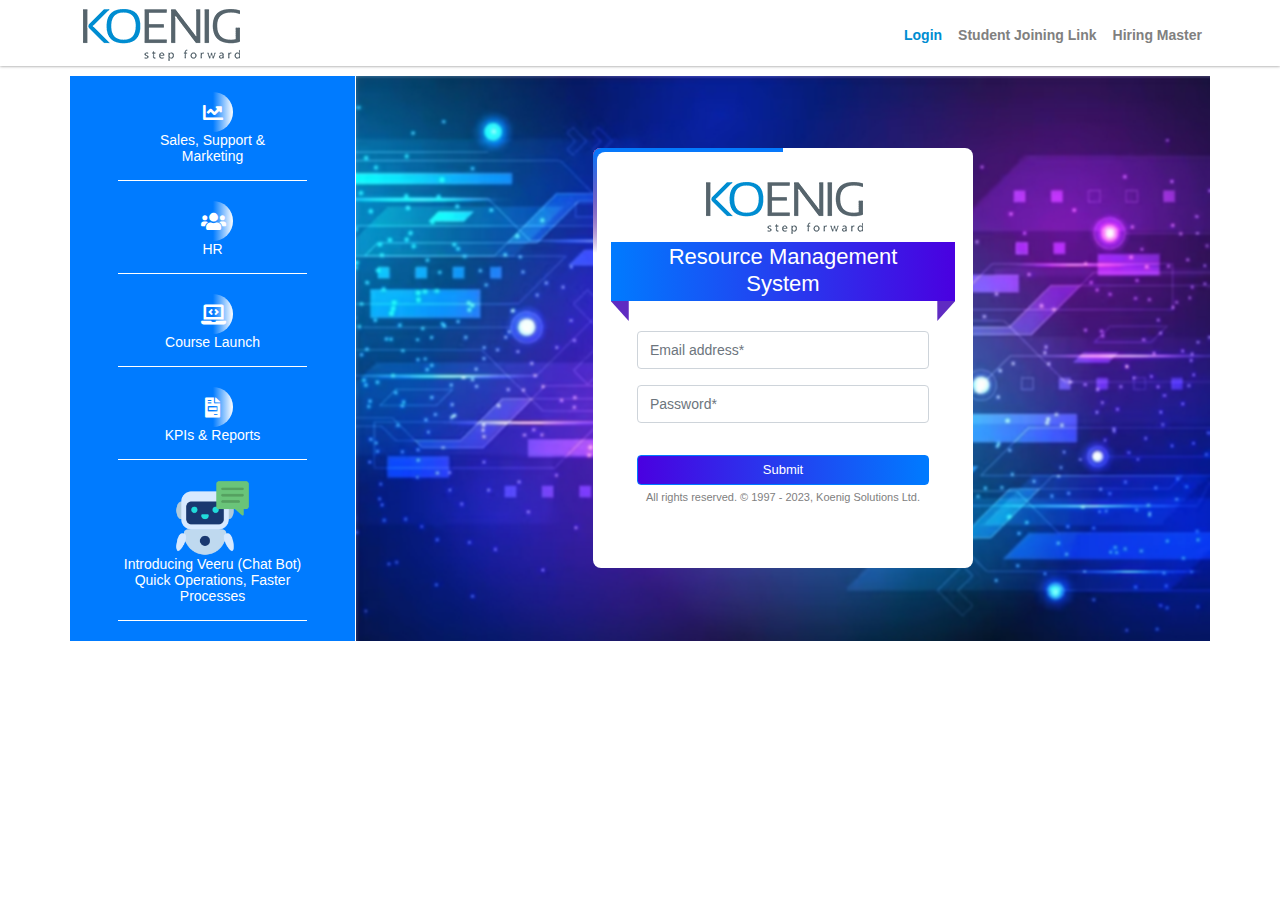
<file: index.html>
<!doctype html>
<html lang="en">
  <head>
    <!-- Required meta tags -->
    <meta charset="utf-8">
    <meta name="viewport" content="width=device-width, initial-scale=1, shrink-to-fit=no">

    <!-- Bootstrap CSS -->
    <link href="css/bootstrap.min.css" rel="stylesheet" type="text/css" />
    <link href="css/all.min.css" rel="stylesheet" type="text/css" />
    <link href="js/fontawesome.min.js" rel="stylesheet" type="text/css" />
    <link href="css/animate.css" rel="stylesheet" type="text/css" />
    <link href="css/style.css" rel="stylesheet" type="text/css" />
      <!-- Template Main CSS File -->
    <title>KO</title>
  </head>
  <body>
  
  <header id="header" class="sticky-top">

      <div class="container p-0">
      <nav class="navbar navbar-expand-md p-0">
        <a class="navbar-brand" href="index.html"><img src="images/logo.png" alt="logo"></a>
        <button class="navbar-toggler" style="margin-top: -15px" type="button" data-toggle="collapse" data-target="#navbarSupportedContent" aria-controls="navbarSupportedContent" aria-expanded="false" aria-label="Toggle navigation">
          <span class="navbar-toggler-icon">
            <i class="fa fa-bars"></i>
          </span>
        </button>
      <div class="collapse navbar-collapse" id="navbarSupportedContent">
        <ul class="navbar-nav ml-auto">
          <li class="nav-item active"><a class="nav-link" href="index.html">Login</a></li>
          <li class="nav-item"><a class="nav-link" href="student.html">Student Joining Link</a></li>
          <li class="nav-item"><a class="nav-link" href="hire-master.html">Hiring Master</a></li>
        </ul>
      </div>
      </div>
      </nav><!-- .nav-menu -->
    </div>
  </header><!-- End Header -->
  
  <section class="student-joining login">
    <div class="container">
      <div class="row">
        <div class="col-md-3 info pr-5 pl-5 pt-3">
          <div class="login-brand">
            <ul>
              <li class="wow fadeInDown" data-wow-duration="2s">
                <div class="icon">
                  <i class="fa fa-chart-line"></i>
                </div>
                <p>Sales, Support & <br/>Marketing</p>
              </li>
              <li class="wow fadeInDown" data-wow-duration="2s" data-wow-delay="1s">
                <div class="icon">
                  <i class="fa fa-users"></i>
                </div>
                <p>HR</p>
              </li>
              <li class="wow fadeInDown" data-wow-duration="2s" data-wow-delay="1.5s">
                <div class="icon">
                  <i class="fa fa-laptop-code"></i>
                </div>
                <p>Course Launch</p>
              </li>
              <li class="wow fadeInDown" data-wow-duration="2s" data-wow-delay="2s">
                <div class="icon">
                  <i class="fa fa-file-invoice"></i>
                </div>
                <p>KPIs & Reports</p>
              </li>
              <li class="wow fadeInDown" data-wow-duration="2s" data-wow-delay="2.5s">
                <div class="icon">
                  <img src="images/chatbot.png" alt="chatbot">
                </div>
                <p>Introducing Veeru (Chat Bot) Quick Operations, Faster Processes</p>
              </li>
            </ul>
          </div>
        </div>
        <div class="col-md-9 login-form d-flex align-items-center pr-5 pl-5 pt-3 pb-3">
          <div class="backdrop"></div>
          <div class="container">
            <div class="login-block">
              <span class="border-line"></span>
              <form id="registration_form">
                <div class="login-head text-center">
                  <img src="images/logo.png" class="mb-2" alt="logo">
                  <div class="form-heading"><h4 class="text-primary text-center">Resource Management <br/>System</h4></div>
                  
                </div>
                <div class="form-group mb-3" style="margin-top: 30px;">
                  <input type="email" class="form-control" id="form_email" placeholder="Email address*">
                  <span class="d-block text-right text-danger"><small class="error_form" id="email_error_message""></small></span>
                </div>
                <div class="form-group">
                  <input type="password" class="form-control" placeholder="Password*" id="form_password">
                  <span class="d-block text-right text-danger"><small class="error_form" id="password_error_message"></small></span>
                  
                </div>
                <button class="btn btn-primary pt-1 pb-1 mt-3">Submit</button>
                <span class="rights d-block text-center mt-1">All rights reserved. &#169; 1997 - 2023, Koenig Solutions Ltd.</span>
              </form>
            </div>
          </div>
        </div>
      </div>
    </div>
  </section>



  <script src="js/jquery-3.4.1.min.js" type="text/javascript"></script>
	<script src="js/bootstrap.min.js" type="text/javascript"></script>
	<script src="js/fontawesome.min.js" type="text/javascript"></script>
	<script src="js/wow.min.js" type="text/javascript"></script>
  
  <script>
  new WOW().init();
  </script>
  
  <script type="text/javascript">
    $(function() {

       $("#email_error_message").hide();
       $("#password_error_message").hide();

       var error_email = false;
       var error_password = false;

       $("#form_email").focusout(function() {
          check_email();
       });
       $("#form_password").focusout(function() {
          check_password();
       });
 

       function check_password() {
          var password_length = $("#form_password").val().length;
          if (password_length < 8) {
             $("#password_error_message").html("Atleast 8 Characters");
             $("#password_error_message").show();
             $("#form_password").css("border-bottom","2px solid #F90A0A");
             error_password = true;
          } else {
             $("#password_error_message").hide();
             $("#form_password").css("border-bottom","2px solid #34F458");
          }
       }


       function check_email() {
          var pattern = /^([\w-\.]+@([\w-]+\.)+[\w-]{2,4})?$/;
          var email = $("#form_email").val();
          if (pattern.test(email) && email !== '') {
             $("#email_error_message").hide();
             $("#form_email").css("border-bottom","2px solid #34F458");
          } else {
             $("#email_error_message").html("Invalid Email");
             $("#email_error_message").show();
             $("#form_email").css("border-bottom","2px solid #F90A0A");
             error_email = true;
          }
       }

       $("#registration_form").submit(function() {
          error_email = false;
          error_password = false;
        
          check_email();
          check_password();

          if (error_email === false && error_password === false) {
             alert("Registration Successfull");
             return true;
          } else {
             alert("Please Fill the form Correctly");
             return false;
          }


       });
    });
 </script>
  
  </body>
</html>
</file>
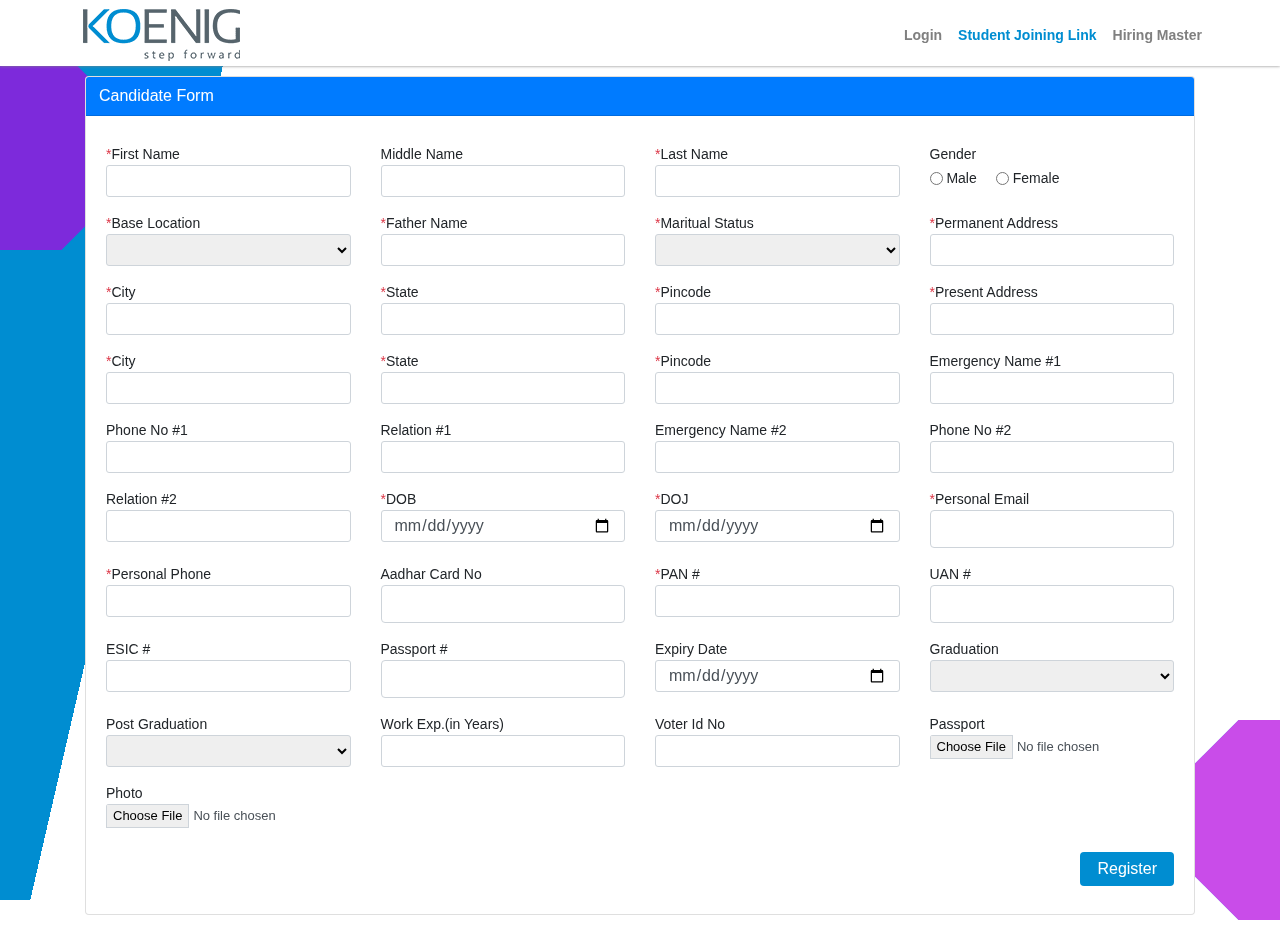
<file: student.html>
<!doctype html>
<html lang="en">
  <head>
    <!-- Required meta tags -->
    <meta charset="utf-8">
    <meta name="viewport" content="width=device-width, initial-scale=1, shrink-to-fit=no">

    <!-- Bootstrap CSS -->
    <link href="css/bootstrap.min.css" rel="stylesheet" type="text/css" />
    <!-- fontawesome icon CSS File -->
    <link href="css/all.min.css" rel="stylesheet" type="text/css" />
    <link href="css/fontawesome.min.css" rel="stylesheet" type="text/css" />
    <!-- animation CSS File -->
    <link href="css/animate.css" rel="stylesheet" type="text/css" />
    <!-- Template Main CSS File -->
    <link href="css/style.css" rel="stylesheet" type="text/css" />
      
    <title>KO</title>
  </head>
  
  <body class="slanted-bg">
  
    <header id="header" class="sticky-top">

      <div class="container p-0">
      <nav class="navbar navbar-expand-md p-0">
        <a class="navbar-brand" href="index.html"><img src="images/logo.png" alt="logo"></a>
        <button class="navbar-toggler" style="margin-top: -15px" type="button" data-toggle="collapse" data-target="#navbarSupportedContent" aria-controls="navbarSupportedContent" aria-expanded="false" aria-label="Toggle navigation">
          <span class="navbar-toggler-icon">
            <i class="fa fa-bars"></i>
          </span>
        </button>
      <div class="collapse navbar-collapse" id="navbarSupportedContent">
        <ul class="navbar-nav ml-auto">
          <li class="nav-item"><a class="nav-link" href="index.html">Login</a></li>
          <li class="nav-item active"><a class="nav-link" href="student.html">Student Joining Link</a></li>
          <li class="nav-item"><a class="nav-link" href="hire-master.html">Hiring Master</a></li>
        </ul>
      </div>
      </div>
      </nav><!-- .nav-menu -->
    </div>
  </header><!-- End Header -->
  
  <!-- End Header -->
  
  <section class="student-joining">
    <div class="octagon-wrap wow jackInTheBox animated infinite" data-wow-duration="3s">
      <div class="octagon"></div>
    </div>
    <div class="octagon-wrap2 wow jackInTheBox animated infinite" data-wow-duration="3s" data-wow-delay="2s">
      <div class="octagon"></div>
    </div>
    <!-- container -->
    <div class="container">

      <div>
        <div class="card">
          <!-- form-header -->
          <div class="card-header">
            <h2 class="mb-0">
              <button class="btn btn-link btn-block text-left" type="button">
                Candidate Form
              </button>
            </h2>
          </div>
      
          <div>
            
            <div class="card-body">
              <!-- form -->
              <form id="registration_form" method="post" action=""> 
                <div class="row mt-2 mb-2">
                  <div class="col-sm-6 col-md-4 col-lg-3">
                    <div class="form-group">
                      <label for="form_fname"><span class="text-danger">*</span>First Name</label>
                      <input type="text" class="form-control" id="form_fname" >
                      <span class="error_form" id="fname_error_message"></span>
                    </div>
                  </div>
                  <div class="col-sm-6 col-md-4 col-lg-3">
                    <div class="form-group">
                      <label for="form_mname">Middle Name</label>
                      <input type="text" class="form-control" id="form_mname" >
                    </div>
                  </div>
                  <div class="col-sm-6 col-md-4 col-lg-3">
                    <div class="form-group">
                      <label for="form_sname"><span class="text-danger">*</span>Last Name</label>
                      <input type="text" class="form-control" id="form_sname">
                      <span class="error_form" id="sname_error_message"></span>
                    </div>
                  </div>
                
                  <div class="col-sm-6 col-md-4 col-lg-3">
                    <div class="form-group d-flex flex-wrap">
                      <label for="form_gender" style="width:100%;">Gender</label>
                      <div class="form-check">
                        <input class="form-check-input" type="radio" name="flexRadioDefault" id="flexRadioDefault1">
                        <label class="form-check-label" for="flexRadioDefault1">
                          Male
                        </label>
                      </div>
                      <div class="form-check  ml-3">
                        <input class="form-check-input" type="radio" name="flexRadioDefault" id="flexRadioDefault2">
                        <label class="form-check-label" for="flexRadioDefault2">
                          Female
                        </label>
                      </div>
                    </div>
                  </div>
                  <div class="col-sm-6 col-md-4 col-lg-3">
                    <div class="form-group">
                      <label for="form_blocation"><span class="text-danger">*</span>Base Location</label>
                      <select class="form-select" aria-label="Default select example" id="form_blocation">
                        <option selected></option>
                        <option value="1">Sample</option>
                        <option value="2">Sample</option>
                      </select>
                      <span class="error_form" id="blocation_error_message"></span>
                    </div>
                  </div>
                  
                
                  <div class="col-sm-6 col-md-4 col-lg-3">
                    <div class="form-group">
                      <label for="form_father_name"><span class="text-danger">*</span>Father Name</label><br/>
                      <input type="text" class="form-control" id="form_father_name" >
                      <span class="error_form" id="father_name_error_message"></span>
                    </div>
                  </div>
                  <div class="col-sm-6 col-md-4 col-lg-3">
                    <div class="form-group">
                      <label for="form_maritual"><span class="text-danger">*</span>Maritual Status</label>
                      <select class="form-select" aria-label="Default select example" id="form_maritual">
                        <option selected></option>
                        <option value="1">Married</option>
                        <option value="2">Unmarried</option>
                      </select>
                      <span class="error_form" id="maritual_error_message"></span>
                    </div>
                  </div>
                
                  <div class="col-sm-6 col-md-4 col-lg-3">
                    <div class="form-group">
                      <label for="form_perm_addr"><span class="text-danger">*</span>Permanent Address</label>
                      <input type="text" class="form-control" id="form_perm_addr" >
                      <span class="error_form" id="perm_addr_error_message"></span>
                    </div>
                  </div>
                  <div class="col-sm-6 col-md-4 col-lg-3">
                    <div class="form-group">
                      <label for="form_perm_city"><span class="text-danger">*</span>City</label>
                      <input type="text" class="form-control" id="form_perm_city" >
                      <span class="error_form" id="perm_city_error_message"></span>
                    </div>
                  </div>
                  <div class="col-sm-6 col-md-4 col-lg-3">
                    <div class="form-group">
                      <label for="form_perm_state"><span class="text-danger">*</span>State</label>
                      <input type="text" class="form-control" id="form_perm_state" >
                      <span class="error_form" id="perm_state_error_message"></span>
                    </div>
                  </div>
                  <div class="col-sm-6 col-md-4 col-lg-3">
                    <div class="form-group">
                      <label for="form_perm_pincode"><span class="text-danger">*</span>Pincode</label>
                      <input type="text" class="form-control" id="form_perm_pincode" >
                      <span class="error_form" id="perm_pincode_error_message"></span>
                    </div>
                  </div>
                
                  <div class="col-sm-6 col-md-4 col-lg-3">
                    <div class="form-group">
                      <label for="form_pres_addr"><span class="text-danger">*</span>Present Address</label>
                      <input type="text" class="form-control" id="form_pres_addr" >
                      <span class="error_form" id="pres_addr_error_message"></span>
                    </div>
                  </div>
                  <div class="col-sm-6 col-md-4 col-lg-3">
                    <div class="form-group">
                      <label for="form_pres_city"><span class="text-danger">*</span>City</label>
                      <input type="text" class="form-control" id="form_pres_city" >
                      <span class="error_form" id="pres_city_error_message"></span>
                    </div>
                  </div>
                  <div class="col-sm-6 col-md-4 col-lg-3">
                    <div class="form-group">
                      <label for="form_pres_state"><span class="text-danger">*</span>State</label>
                      <input type="text" class="form-control" id="form_pres_state" >
                      <span class="error_form" id="pres_state_error_message"></span>
                    </div>
                  </div>
                  <div class="col-sm-6 col-md-4 col-lg-3">
                    <div class="form-group">
                      <label for="form_pres_pincode"><span class="text-danger">*</span>Pincode</label>
                      <input type="text" class="form-control" id="form_pres_pincode" >
                      <span class="error_form" id="pres_pincode_error_message"></span>
                    </div>
                  </div>
               
                  <div class="col-sm-6 col-md-4 col-lg-3">
                    <div class="form-group">
                      <label for="form_emergencyName">Emergency Name #1</label>
                      <input type="text" class="form-control" id="form_emergencyName" >
                    </div>
                  </div>
                  <div class="col-sm-6 col-md-4 col-lg-3">
                    <div class="form-group">
                      <label for="form_emergencyPhone">Phone No #1</label>
                      <input type="text" class="form-control" id="form_emergencyPhone" >
                    </div>
                  </div>
                  <div class="col-sm-6 col-md-4 col-lg-3">
                    <div class="form-group">
                      <label for="form_emergencyRelation">Relation #1</label>
                      <input type="text" class="form-control" id="form_emergencyRelation" >
                    </div>
                  </div>
                
                  <div class="col-sm-6 col-md-4 col-lg-3">
                    <div class="form-group">
                      <label for="form_emergencyName2">Emergency Name #2</label>
                      <input type="text" class="form-control" id="form_emergencyName2" >
                    </div>
                  </div>
                  <div class="col-sm-6 col-md-4 col-lg-3">
                    <div class="form-group">
                      <label for="form_emergencyPhone2">Phone No #2</label>
                      <input type="text" class="form-control" id="form_emergencyPhone2" >
                    </div>
                  </div>
                  <div class="col-sm-6 col-md-4 col-lg-3">
                    <div class="form-group">
                      <label for="form_emergencyRelation2">Relation #2</label>
                      <input type="text" class="form-control" id="form_emergencyRelation2" >
                    </div>
                  </div>
                
                  <div class="col-sm-6 col-md-4 col-lg-3">
                    <div class="form-group">
                      <label for="form_dob"><span class="text-danger">*</span>DOB</label>
                      <input type="date" class="form-control" id="form_dob" >
                      <span class="error_form" id="dob_error_message"></span>
                    </div>
                  </div>
                  <div class="col-sm-6 col-md-4 col-lg-3">
                    <div class="form-group">
                      <label for="form_doj"><span class="text-danger">*</span>DOJ</label>
                      <input type="date" class="form-control" id="form_doj" >
                      <span class="error_form" id="doj_error_message"></span>
                    </div>
                  </div>
                  
                
                  <div class="col-sm-6 col-md-4 col-lg-3">
                    <div class="form-group">
                      <label for="form_email"><span class="text-danger">*</span>Personal Email</label>
                      <input type="email" class="form-control" id="form_email" >
                      <span class="error_form" id="email_error_message"></span>
                    </div>
                  </div>
                  <div class="col-sm-6 col-md-4 col-lg-3">
                    <div class="form-group">
                      <label for="form_phone"><span class="text-danger">*</span>Personal Phone</label>
                      <input type="text" class="form-control" id="form_phone" >
                      <span class="error_form" id="phone_error_message"></span>
                    </div>
                  </div>
                
                  <div class="col-sm-6 col-md-4 col-lg-3">
                    <div class="form-group">
                      <label for="form_aadhar">Aadhar Card No</label>
                      <input type="email" class="form-control" id="form_aadhar" >
                    </div>
                  </div>
                  <div class="col-sm-6 col-md-4 col-lg-3">
                    <div class="form-group">
                      <label for="form_pan"><span class="text-danger">*</span>PAN #</label>
                      <input type="text" class="form-control" id="form_pan" >
                      <span class="error_form" id="pan_error_message"></span>
                    </div>
                  </div>
                
                  <div class="col-sm-6 col-md-4 col-lg-3">
                    <div class="form-group">
                      <label for="form_uan">UAN #</label>
                      <input type="email" class="form-control" id="form_uan" >
                    </div>
                  </div>
                  <div class="col-sm-6 col-md-4 col-lg-3">
                    <div class="form-group">
                      <label for="form_esic">ESIC #</label>
                      <input type="text" class="form-control" id="form_esic" >
                    </div>
                  </div>
                  <div class="col-sm-6 col-md-4 col-lg-3">
                    <div class="form-group">
                      <label for="form_passport">Passport #</label>
                      <input type="email" class="form-control" id="form_passport" >
                    </div>
                  </div>
                  <div class="col-sm-6 col-md-4 col-lg-3">
                    <div class="form-group">
                      <label for="form_expiryDate">Expiry Date</label>
                      <input type="date" class="form-control" id="form_expiryDate" >
                    </div>
                  </div>
               
                  <div class="col-sm-6 col-md-4 col-lg-3">
                    <div class="form-group">
                      <label for="form_graduation">Graduation</label><br/>
                      <select class="form-select" aria-label="Default select example" id="form_graduation">
                        <option selected></option>
                        <option value="1">Sample</option>
                        <option value="2">Sample</option>
                       
                      </select>
                    </div>
                  </div>
                  <div class="col-sm-6 col-md-4 col-lg-3">
                    <div class="form-group">
                      <label for="form_postGraduation">Post Graduation</label><br/>
                      <select class="form-select" aria-label="Default select example" id="form_postGraduation">
                        <option selected></option>
                        <option value="1">Sample</option>
                        <option value="2">Sample</option>
                       
                      </select>
                    </div>
                  </div>
                  <div class="col-sm-6 col-md-4 col-lg-3">
                    <div class="form-group">
                      <label for="form_workExp">Work Exp.(in Years)</label>
                      <input type="text" class="form-control" id="form_workExp" >
                    </div>
                  </div>
                  <div class="col-sm-6 col-md-4 col-lg-3">
                    <div class="form-group">
                      <label for="form_voterId">Voter Id No</label>
                      <input type="text" class="form-control" id="form_voterId" >
                    </div>
                  </div>
                
                  <div class="col-sm-6 col-md-4 col-lg-3">
                    <div class="form-group">
                      <label for="form_passport2">Passport</label>
                      <input type="file" class="form-control" id="form_passport2" >
                    </div>
                  </div>
                  <div class="col-sm-6 col-md-4 col-lg-3">
                    <div class="form-group">
                      <label for="form_photo">Photo</label>
                      <input type="file" class="form-control" id="form_photo">
                    </div>
                  </div>
                  <div class="col-md-12 text-right">
                    <!-- <button class="btn btn-primary pt-1 pb-1 pr-3 pl-3 mt-3" style="font-size: 13px;">Final Submit</button> -->
                    <input type="submit" value="Register" name="" class="btn px-3 py-1" style="background: #008dd1; color: #fff;">
                  </div>
                </div>
              </div>
                
              </form>
            </div>
          </div>
        </div>
        
      </div>
      


      
    </div>
  </section>



  <!-- <script src="js/jquery-3.4.1.min.js" type="text/javascript"></script> -->
  <script src="https://code.jquery.com/jquery-3.2.1.js"></script>
	<script src="js/bootstrap.min.js" type="text/javascript"></script>
	<script src="js/fontawesome.min.js" type="text/javascript"></script>
	<script src="js/wow.min.js" type="text/javascript"></script>
  



  <script type="text/javascript">
    $(function() {

       $("#fname_error_message").hide();
       $("#sname_error_message").hide();
       $("#blocation_error_message").hide();
       $("#father_name_error_message").hide();
       $("#maritual_error_message").hide();
       $("#perm_addr_error_message").hide();
       $("#perm_city_error_message").hide();
       $("#perm_state_error_message").hide();
       $("#perm_pincode_error_message").hide();
       $("#pres_addr_error_message").hide();
       $("#pres_city_error_message").hide();
       $("#pres_state_error_message").hide();
       $("#pres_pincode_error_message").hide();
       $("#dob_error_message").hide();
       $("#doj_error_message").hide();
       $("#phone_error_message").hide();
       $("#email_error_message").hide();
       $("#pan_error_message").hide();


       
       $("#password_error_message").hide();
       $("#retype_password_error_message").hide();

       var error_fname = false;
       var error_sname = false;
       var error_blocation = false;
       var error_fatherName = false;
       var error_maritual = false;
       var error_permAddr = false;
       var error_permCity = false;
       var error_permState = false;
       var error_permPincode = false;
       var error_presAddr = false;
       var error_presCity = false;
       var error_presState = false;
       var error_presPincode = false;
       var error_dob = false;
       var error_doj = false;
       var error_phone = false;
       var error_email = false;
       var pan_email = false;

       
       var error_password = false;
       var error_retype_password = false;

       $("#form_fname").focusout(function(){
          check_fname();
       });
       $("#form_sname").focusout(function() {
          check_sname();
       });
       $("#form_blocation").focusout(function() {
          check_blocation();
       });
       $("#form_father_name").focusout(function() {
          check_fatherName();
       });
       $("#form_maritual").focusout(function() {
          check_maritual();
       });
       $("#form_perm_addr").focusout(function() {
          check_permAddr();
       });
       $("#form_perm_city").focusout(function() {
          check_permCity();
       });
       $("#form_perm_state").focusout(function() {
          check_permState();
       });
       $("#form_perm_pincode").focusout(function() {
          check_permPincode();
       });
       $("#form_pres_addr").focusout(function() {
          check_presAddr();
       });
       $("#form_pres_city").focusout(function() {
          check_presCity();
       });
       $("#form_pres_state").focusout(function() {
          check_presState();
       });
       $("#form_pres_pincode").focusout(function() {
          check_presPincode();
       });
       $("#form_dob").focusout(function() {
          check_dob();
       });
       $("#form_doj").focusout(function() {
          check_doj();
       });
       $("#form_phone").focusout(function() {
          check_phone();
       });
       $("#form_email").focusout(function() {
          check_email();
       });
       $("#form_pan").focusout(function() {
          check_pan();
       });



       
       $("#form_password").focusout(function() {
          check_password();
       });
       $("#form_retype_password").focusout(function() {
          check_retype_password();
       });

       function check_fname() {
          var pattern = /^[a-zA-Z]*$/;
          var fname = $("#form_fname").val();
          if (pattern.test(fname) && fname !== '') {
             $("#fname_error_message").hide();
             $("#form_fname").css("border-bottom","2px solid #34F458");
          } else {
             $("#fname_error_message").html("Enter only Characters");
             $("#fname_error_message").show();
             $("#form_fname").css("border-bottom","2px solid #F90A0A");
             error_fname = true;
          }
          
       }

       function check_sname() {
          var pattern = /^[a-zA-Z]*$/;
          var sname = $("#form_sname").val()
          if (pattern.test(sname) && sname !== '') {
             $("#sname_error_message").hide();
             $("#form_sname").css("border-bottom","2px solid #34F458");
          } else {
             $("#sname_error_message").html("Enter only Characters");
             $("#sname_error_message").show();
             $("#form_sname").css("border-bottom","2px solid #F90A0A");
             error_sname = true;
          }
       }

       function check_fatherName() {
          var pattern = /^[a-zA-Z]*$/;
          var fatherName = $("#form_father_name").val()
          if (pattern.test(fatherName) && fatherName !== '') {
             $("#father_name_error_message").hide();
             $("#form_father_name").css("border-bottom","2px solid #34F458");
          } else {
             $("#father_name_error_message").html("Enter only Characters");
             $("#father_name_error_message").show();
             $("#form_father_name").css("border-bottom","2px solid #F90A0A");
             error_fatherName = true;
          }
       }

       function check_blocation() {
          var blocation = $("#form_blocation").val()
          if (blocation !== '') {
             $("#blocation_error_message").hide();
             $("#form_blocation").css("border-bottom","2px solid #34F458");
          } else {
             $("#blocation_error_message").html("Select base location");
             $("#blocation_error_message").show();
             $("#form_blocation").css("border-bottom","2px solid #F90A0A");
             error_blocation = true;
          }
       }

       function check_maritual() {
          var maritual = $("#form_maritual").val()
          if (maritual !== '') {
             $("#maritual_error_message").hide();
             $("#form_maritual").css("border-bottom","2px solid #34F458");
          } else {
             $("#maritual_error_message").html("Select Maritual");
             $("#maritual_error_message").show();
             $("#form_maritual").css("border-bottom","2px solid #F90A0A");
             error_maritual = true;
          }
       }

       function check_permAddr() {
          var pattern = /^[a-zA-Z]*$/;
          var permAddr = $("#form_perm_addr").val();
          if (pattern.test(permAddr) && permAddr !== '') {
             $("#perm_addr_error_message").hide();
             $("#form_perm_addr").css("border-bottom","2px solid #34F458");
          } else {
             $("#perm_addr_error_message").html("Enter Valid Permanent Address");
             $("#perm_addr_error_message").show();
             $("#form_perm_addr").css("border-bottom","2px solid #F90A0A");
             error_permAddr = true;
          }
       }

       function check_permCity() {
          var pattern = /^[a-zA-Z]*$/;
          var permCity = $("#form_perm_city").val()
          if (pattern.test(permCity) &&permCity !== '') {
             $("#perm_city_error_message").hide();
             $("#form_perm_city").css("border-bottom","2px solid #34F458");
          } else {
             $("#perm_city_error_message").html("Enter Valid Permanent City");
             $("#perm_city_error_message").show();
             $("#form_perm_city").css("border-bottom","2px solid #F90A0A");
             error_permCity = true;
          }
       }

       function check_permState() {
          var pattern = /^[a-zA-Z]*$/;
          var permState = $("#form_perm_state").val()
          if (pattern.test(permState) && permState !== '') {
             $("#perm_state_error_message").hide();
             $("#form_perm_state").css("border-bottom","2px solid #34F458");
          } else {
             $("#perm_state_error_message").html("Enter Valid Permanent State");
             $("#perm_state_error_message").show();
             $("#form_perm_state").css("border-bottom","2px solid #F90A0A");
             error_permState = true;
          }
       }

       function check_permPincode() {
          var pattern = /^[a-zA-Z]*$/;
          var permPincode = $("#form_perm_pincode").val()
          if (pattern.test(permPincode) && permPincode !== '') {
             $("#perm_pincode_error_message").hide();
             $("#form_perm_pincode").css("border-bottom","2px solid #34F458");
          } else {
             $("#perm_pincode_error_message").html("Enter Valid Permanent Pincode");
             $("#perm_pincode_error_message").show();
             $("#form_perm_pincode").css("border-bottom","2px solid #F90A0A");
             error_permPincode = true;
          }
       }

       function check_presAddr() {
          var pattern = /^[a-zA-Z]*$/;
          var presAddr = $("#form_pres_addr").val();
          if (pattern.test(presAddr) && presAddr !== '') {
             $("#pres_addr_error_message").hide();
             $("#form_pres_addr").css("border-bottom","2px solid #34F458");
          } else {
             $("#pres_addr_error_message").html("Enter Valid Present Address");
             $("#pres_addr_error_message").show();
             $("#form_pres_addr").css("border-bottom","2px solid #F90A0A");
             error_presAddr = true;
          }
       }

       function check_presCity() {
          var pattern = /^[a-zA-Z]*$/;
          var presCity = $("#form_pres_city").val()
          if (pattern.test(presCity) && presCity !== '') {
             $("#pres_city_error_message").hide();
             $("#form_pres_city").css("border-bottom","2px solid #34F458");
          } else {
             $("#pres_city_error_message").html("Enter Valid Present City");
             $("#pres_city_error_message").show();
             $("#form_pres_city").css("border-bottom","2px solid #F90A0A");
             error_presCity = true;
          }
       }

       function check_presState() {
          var pattern = /^[a-zA-Z]*$/;
          var presState = $("#form_pres_state").val()
          if (pattern.test(presState) && presState !== '') {
             $("#pres_state_error_message").hide();
             $("#form_pres_state").css("border-bottom","2px solid #34F458");
          } else {
             $("#pres_state_error_message").html("Enter Valid Present State");
             $("#pres_state_error_message").show();
             $("#form_pres_state").css("border-bottom","2px solid #F90A0A");
             error_presState = true;
          }
       }

       function check_presPincode() {
          var pattern = /^[a-zA-Z]*$/;
          var presPincode = $("#form_pres_pincode").val()
          if (pattern.test(presPincode) && presPincode !== '') {
             $("#pres_pincode_error_message").hide();
             $("#form_pres_pincode").css("border-bottom","2px solid #34F458");
          } else {
             $("#pres_pincode_error_message").html("Enter Valid Present Pincode");
             $("#pres_pincode_error_message").show();
             $("#form_pres_pincode").css("border-bottom","2px solid #F90A0A");
             error_presPincode = true;
          }
       }

       function check_dob() {
          var dob = $("#form_dob").val();
          if (dob !== '') {
             $("#dob_error_message").hide();
             $("#form_dob").css("border-bottom","2px solid #34F458");
          } else {
             $("#dob_error_message").html("Select DOB");
             $("#dob_error_message").show();
             $("#form_dob").css("border-bottom","2px solid #F90A0A");
             error_dob = true;
          }
       }

       function check_doj() {
          var doj = $("#form_doj").val();
          if (doj !== '') {
             $("#doj_error_message").hide();
             $("#form_doj").css("border-bottom","2px solid #34F458");
          } else {
             $("#doj_error_message").html("Select DOJ");
             $("#doj_error_message").show();
             $("#form_doj").css("border-bottom","2px solid #F90A0A");
             error_doj = true;
          }
       }

       function check_phone() {
        var pattern = /^\(?(\d{3})\)?[-\. ]?(\d{3})[-\. ]?(\d{4})$/;
        var phone = $("#form_phone").val()
          if (pattern.test(phone) && phone !== '') {
             $("#phone_error_message").hide();
             $("#form_phone").css("border-bottom","2px solid #34F458");
          } else {
             $("#phone_error_message").html("Enter Phone Number");
             $("#phone_error_message").show();
             $("#form_phone").css("border-bottom","2px solid #F90A0A");
             error_phone = true;
          }
       }

       function check_pan() {
          var pattern = /^[a-zA-Z0-9]*$/;
          var pan = $("#form_pan").val()
          if (pattern.test(pan) && pan !== '') {
             $("#pan_error_message").hide();
             $("#form_pan").css("border-bottom","2px solid #34F458");
          } else {
             $("#pan_error_message").html("Enter Valid PAN");
             $("#pan_error_message").show();
             $("#form_pan").css("border-bottom","2px solid #F90A0A");
             error_pan = true;
          }
       }



       function check_password() {
          var password_length = $("#form_password").val().length;
          if (password_length < 8) {
             $("#password_error_message").html("Atleast 8 Characters");
             $("#password_error_message").show();
             $("#form_password").css("border-bottom","2px solid #F90A0A");
             error_password = true;
          } else {
             $("#password_error_message").hide();
             $("#form_password").css("border-bottom","2px solid #34F458");
          }
       }

       function check_email() {
          var pattern = /^([\w-\.]+@([\w-]+\.)+[\w-]{2,4})?$/;
          var email = $("#form_email").val();
          if (pattern.test(email) && email !== '') {
             $("#email_error_message").hide();
             $("#form_email").css("border-bottom","2px solid #34F458");
          } else {
             $("#email_error_message").html("Invalid Email");
             $("#email_error_message").show();
             $("#form_email").css("border-bottom","2px solid #F90A0A");
             error_email = true;
          }
       }

       function check_retype_password() {
          var password = $("#form_password").val();
          var retype_password = $("#form_retype_password").val();
          if (password !== retype_password) {
             $("#retype_password_error_message").html("Passwords Did not Matched");
             $("#retype_password_error_message").show();
             $("#form_retype_password").css("border-bottom","2px solid #F90A0A");
             error_retype_password = true;
          } else {
             $("#retype_password_error_message").hide();
             $("#form_retype_password").css("border-bottom","2px solid #34F458");
          }
       }

       

       $("#registration_form").submit(function(e) {
          e.preventDefault();
          error_fname = false;
          error_sname = false;
          error_blocation = false;
          error_fatherName = false;
          error_maritual = false;
          error_permAddr = false;
          error_permCity = false;
          error_permState = false;
          error_permPincode = false;
          error_presAddr = false;
          error_presCity = false;
          error_presState = false;
          error_presPincode = false;
          error_dob = false;
          error_doj = false;
          error_phone = false;
          error_email = false;
          error_pan = false;
          


          
          error_password = false;
          error_retype_password = false;

          check_fname();
          check_sname();
          check_blocation();
          check_fatherName();
          check_maritual();
          check_permAddr();
          check_permCity();
          check_permState();
          check_permPincode();
          check_presAddr();
          check_presCity();
          check_presState();
          check_presPincode();
          check_dob();
          check_doj();
          check_phone();
          check_email();
          check_pan();

          
          check_password();
          check_retype_password();

          if (error_fname === false && error_sname === false && error_email === false && error_password === false && error_retype_password === false && error_blocation === false && error_fatherName === false && error_maritual === false && error_permAddr === false && error_permCity === false && error_permState === false && error_permPincode === false && error_presAddr === false && error_presCity === false && error_presState === false && error_presPincode === false && error_dob === false && error_doj === false && error_phone === false && error_email === false && error_pan === false) {
             alert("Registration Successfull");
             return true;
          } else {
             alert("Please Fill the form Correctly");
             return false;
          }


       });
    });
 </script>
  
  <script>
    new WOW().init();
    </script>
  
  </body>
</html>
</file>
<file: css/style.css>
/* CSS Document */



html{
scroll-behavior:smooth;
}
body
{
  font-family: "Open Sans", sans-serif;
	margin:0;
	padding:0;
	overflow-x:hidden;
  font-size: 14px;
}
.slanted-bg {
  background: linear-gradient(463deg, #008dd1 16%, #FFF 16%);
  /* background: linear-gradient(469deg, #5a0afb 23%, #fff 16%); */
  background-attachment: fixed;
}


#header {
  background: #fff;
  transition: all 0.5s;
  z-index: 997;
  padding: 4px 0px 0px 0px;
  box-shadow: 0px 0px 3px grey;
}

.navbar-collapse.show ul {
  margin-top: 17px;
  border-top: 1px solid grey;
}
.navbar-nav a {
  font-size: 14px;
  font-family: "Open Sans", sans-serif;
  text-decoration: none;
  font-weight: bold;
  color: grey;
}

.navbar-nav  li.active > a, .navbar-nav li:hover > a {
  color: #008dd1 !important;
  background: none !important;

}
.navbar-toggler:focus, .navbar-toggler:hover {
  outline: none;
}





section.student-joining {
  padding: 10px 0px;

}

::placeholder {
  font-size: 14px;
}
label {
  margin-bottom: 0px;
}
.card-header {
  padding: 0px;
  background: #007bff;
}
.card-header button, .card-header button:hover {
  color: #fff;
  text-decoration: none !important;
}
select {
  border: 1px solid #ced4da;
  width: 100%;
  height: 32px;
  border-radius: 3px;
}
input[type="text"], input[type="date"], input[type="file"]{
  height: 32px !important;
  border-radius: 3px !important;
  width: 100%;
}
input:focus, select:focus {
  border: 2px solid #007bff;
  box-shadow: none !important;
}
input[type="file"] {
  padding: 0px;
  border: none;
  font-size: 13px;
}
input[type=file]::file-selector-button {
  border: 1px solid #ced4da;
}
.student-joining input[type="radio"] {
  position: relative;
  top: 2px;
}
.hire-master input[type="radio"] {
  position: relative;
  top: 10px;
}
.border-3 {
  border-bottom: 2px solid grey;
}
.hire-master label{
    font-weight: bold;
    font-family: 'Roboto Condensed', sans-serif;
    font-size: 13px;
}
.hire-master button{
  font-size: 13px;
}
.info {
  background: #007bff;
}
.fa {
  background: #fff;
  padding: 8px;
  border-radius: 50%;
  font-size: 20px;
  color: #ffffff;
  background-color: #007bff;
  background: linear-gradient(to right, #007bff 50%, #fff);
  
  padding-top: 11px;
  width: 40px;
  height: 40px;
}

.login ul {
  list-style: none;
  text-align: center;
  padding: 0px;
}
.login ul li {
  margin-bottom: 20px;
  
  border-bottom: 1px solid #fff;
}
.login p {
  color: #fff;
  line-height: 16px;
}

.login h1 {
  font-size: 60px;
  color: #fff;
  margin: 0;
  position: absolute;
  top: -5px;
  left: 5px;
  font-weight: normal;
}

.login-form {
  background: #ced4da;
}

.login-block {
  width: 380px;
  height: 420px;
  margin: auto;
  padding: 20px;
  background: #fff;
  position: relative;
  border-radius: 8px;
  overflow: hidden;
}
.login-block:before {
  content: '';
  position: absolute;
  top: -50%;
  left: -50%;
  width: 380px;
  height: 420px;
  background: linear-gradient(0deg, transparent, transparent, #007bff, #007bff, #007bff);
  z-index: 1;
  transform-origin: bottom right;
  animation: animate 6s linear infinite;
}
.login-block:after {
  content: '';
  position: absolute;
  top: -50%;
  left: -50%;
  width: 380px;
  height: 420px;
  background: linear-gradient(0deg, transparent, transparent, #007bff, #007bff, #007bff);
  z-index: 1;
  transform-origin: bottom right;
  animation: animate 6s linear infinite;
  animation-delay: -3s;
}
.border-line {
  position: absolute;
  top: 0;
  inset: 0;
}
.border-line:before {
  content: '';
  position: absolute;
  top: -50%;
  left: -50%;
  width: 380px;
  height: 420px;
  background: linear-gradient(0deg, transparent, transparent, #ff2770, #ff2770, #ff2770);
  z-index: 1;
  transform-origin: bottom right;
  animation: animate 6s linear infinite;
  animation-delay: -1.5s;
}
.border-line:after {
  content: '';
  position: absolute;
  top: -50%;
  left: -50%;
  width: 380px;
  height: 420px;
  background: linear-gradient(0deg, transparent, transparent, #ff2770, #ff2770, #ff2770);
  z-index: 1;
  transform-origin: bottom right;
  animation: animate 6s linear infinite;
  animation-delay: -4.5s;
}

@keyframes animate {
  0% {
    transform: rotate(0deg);
  }
  100% {
    transform: rotate(360deg);
  }
}
.login-block form {
  position: absolute;
  inset: 4px;
  background: #fff;
  padding: 30px 40px;
  border-radius: 8px;
  z-index: 2;
  
}
.login-block img {
  margin: auto;
}
.login-block button {
  font-size: 13px;
  width: 100%;
}
.rights {
  font-size: 11px;
  color: grey;
}
.icon img {
  width: 40%;
}
.login-form {
  background: url(../images/login-bg.jpg);
  background-size: cover;
  border-left: 1px solid #fff;
}
.backdrop {
    position: absolute;
    top: 0;
    left: 0;
    width: 100%;
    height: 100%;
    backdrop-filter: blur(1px);
}
.form-heading h4 {
  font-size: 22px;
  margin-bottom: 2px;
  color: #fff !important;
}
.form-heading {
  position: relative;
  width: 118%;
  left: -9%;
  padding: 2px 0px;
  text-align: center;
  color: white;
  background-color: #007bff;
  background: linear-gradient(to right, #007bff, #4a00e0);
}
.form-heading::before {
  position: absolute;
  content: '';
  left: 0;
  bottom: -20px;
  width: 18px;
  height: 20px;
  background-color: #5f2bc2;
  clip-path: polygon(0 0, 100% 0, 100% 100%);
}
.form-heading::after {
  position: absolute;
    content: '';
    right: 0px;
    bottom: -20px;
    width: 18px;
    height: 20px;
    background-color: #5f2bc2;
    clip-path: polygon(0 0, 0 100% , 100% 0);
}
.btn-primary, .bg-gradient {
  background-color: #007bff !important;
  background: linear-gradient(to right, #4a00e0, #007bff) !important;
}
.hire-master .btn-primary {
  clip-path: polygon(0 0, calc(100% - 15px) 0, 100% 50%, calc(100% - 15px) 100%, 0 100%, 15px 50%);
  -webkit-clip-path: polygon(0 0, calc(100% - 15px) 0, 100% 50%, calc(100% - 15px) 100%, 0 100%, 15px 50%);
  background: #007bff !important;
  border: 1px solid transparent;
  border-radius: 0px;
  padding: 5px 25px 5px 25px !important;
  margin-left: -13px;
  font-weight: bold;
}
.hire-master ul.nav-pills li:first-child  button.btn-primary{
  webkit-clip-path: polygon(0 0, calc(100% - 15px) 0, 100% 50%, calc(100% - 15px) 100%, 0 100%, -3px 50%);
  clip-path: polygon(0 0, calc(100% - 15px) 0, 100% 50%, calc(100% - 15px) 100%, 0 100%, -3px 50%);
  padding: 5px 16px 5px 20px;
}
.nav-link.active, .nav-link:hover, .nav-link:focus-visible  {
  background: orange !important;
  outline: none;
  box-shadow: none !important;
  border: none;
}
.gradient-border {
  border-image: linear-gradient(to right, #4a00e0, orange) 30;
  border-width: 2px;
  border-style: solid;
  
}
.sec-head {
  background: #e2e2ff;
}
.octagon-wrap {
  width:200px;
  height:200px;
  float: left;
  position: fixed;
  overflow: hidden;
  z-index: -1;
  left: -80px;
  top: 50px;
  opacity: 0.7;
}
.octagon-wrap2 {
  width:200px;
  height:200px;
  float: left;
  position: fixed;
  overflow: hidden;
  z-index: -1;
  right: -100px;
  bottom: -20px;
  opacity: 0.7;
}
.octagon {
  position: absolute;
  top: 0; right: 0; bottom: 0; left: 0;
  overflow: hidden;
  transform: rotate(45deg);
  background-color: #007bff !important;
  /* background: linear-gradient(to right, #8a8eff 0%, #8903a1) !important; */
  background: linear-gradient(to right, #b300e0, #b300e0);
}
.octagon::before{
  position: absolute;
  top: -3px; right: -3px; bottom: -3px; left: -3px;
  transform: rotate(45deg);
  content: '';
  border: inherit;
}
.error_form {
  display: block;
  font-size: 13px;
  color: red;
}
@media(max-width:520px) {
  .login-block{
    width: 100%;
  }
  .login-block img {
    width: 63%;
  }
}
@media(max-width:400px) {
  .login-block form{
    padding: 30px 20px;
  }
}
</file>
